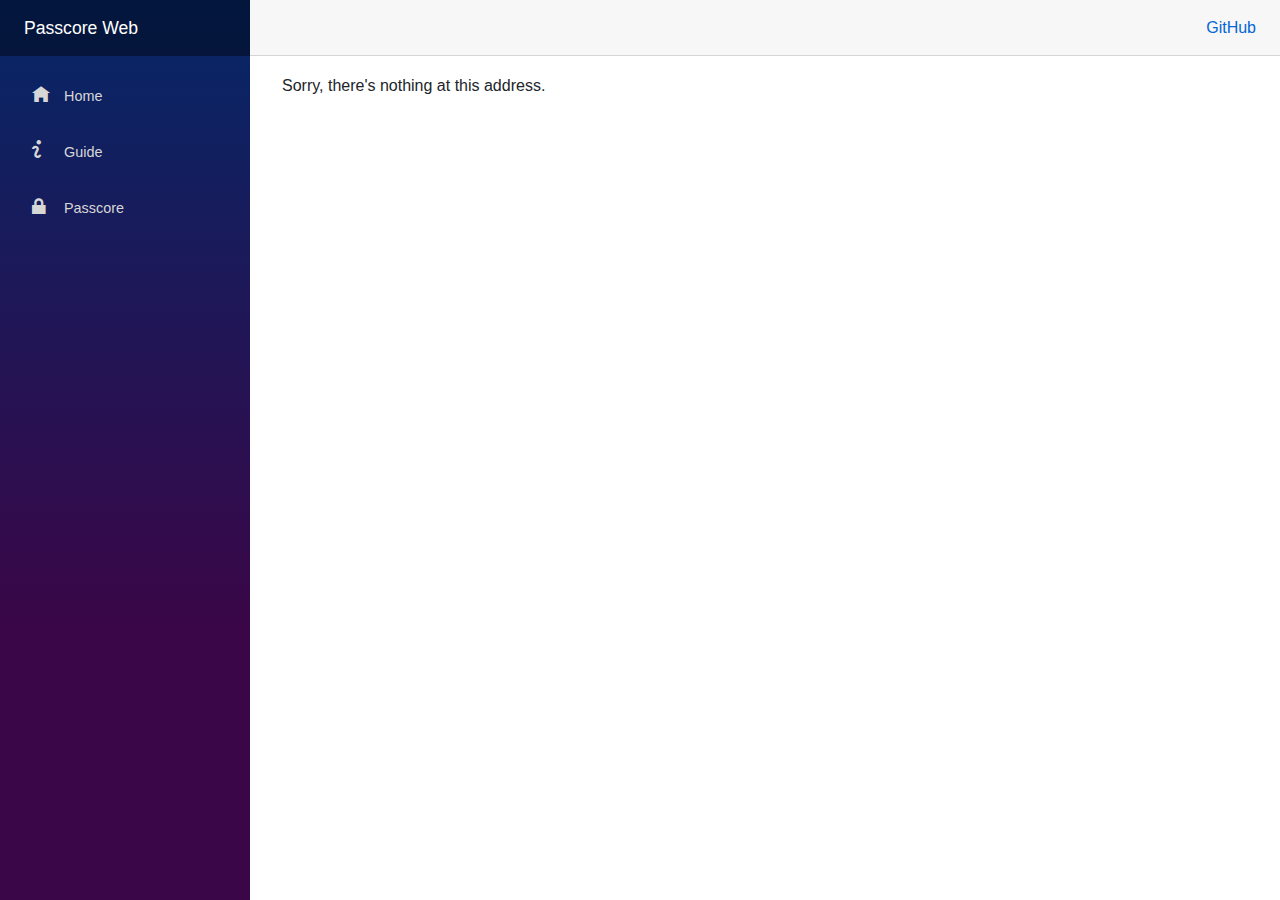
<file: index.html>
<!DOCTYPE html>
<html>

<head>
    <meta charset="utf-8"/>
    <meta name="viewport" content="width=device-width, initial-scale=1.0, maximum-scale=1.0, user-scalable=no"/>
    <title>Passcore Web</title>
    <link href="css/bootstrap/bootstrap.min.css" rel="stylesheet"/>
    <link href="css/app.css" rel="stylesheet"/>
    <link href="manifest.json" rel="manifest" />
    <link rel="apple-touch-icon" sizes="512x512" href="icon-512.png" />
</head>

<body>
<app>
    <div class="sk-cube-grid">
        <div class="sk-cube sk-cube1"></div>
        <div class="sk-cube sk-cube2"></div>
        <div class="sk-cube sk-cube3"></div>
        <div class="sk-cube sk-cube4"></div>
        <div class="sk-cube sk-cube5"></div>
        <div class="sk-cube sk-cube6"></div>
        <div class="sk-cube sk-cube7"></div>
        <div class="sk-cube sk-cube8"></div>
        <div class="sk-cube sk-cube9"></div>
    </div>
</app>

<div id="blazor-error-ui">
    An unhandled error has occurred.
    <a href="" class="reload">Reload</a>
    <a class="dismiss">🗙</a>
</div>
<script src="_framework/blazor.webassembly.js"></script>
<script>navigator.serviceWorker.register('service-worker.js');</script>
</body>

</html>
</file>
<file: css/app.css>
﻿@import url('open-iconic/font/css/open-iconic-bootstrap.min.css');

/* START OF SP
 * SRC: https://github.com/tobiasahlin/SpinKit
 */

.sk-cube-grid {
    width: 40px;
    height: 40px;
    margin: 100px auto;
}

.sk-cube-grid .sk-cube {
    width: 33%;
    height: 33%;
    background-color: #333;
    float: left;
    -webkit-animation: sk-cubeGridScaleDelay 1.3s infinite ease-in-out;
    animation: sk-cubeGridScaleDelay 1.3s infinite ease-in-out;
}
.sk-cube-grid .sk-cube1 {
    -webkit-animation-delay: 0.2s;
    animation-delay: 0.2s; }
.sk-cube-grid .sk-cube2 {
    -webkit-animation-delay: 0.3s;
    animation-delay: 0.3s; }
.sk-cube-grid .sk-cube3 {
    -webkit-animation-delay: 0.4s;
    animation-delay: 0.4s; }
.sk-cube-grid .sk-cube4 {
    -webkit-animation-delay: 0.1s;
    animation-delay: 0.1s; }
.sk-cube-grid .sk-cube5 {
    -webkit-animation-delay: 0.2s;
    animation-delay: 0.2s; }
.sk-cube-grid .sk-cube6 {
    -webkit-animation-delay: 0.3s;
    animation-delay: 0.3s; }
.sk-cube-grid .sk-cube7 {
    -webkit-animation-delay: 0s;
    animation-delay: 0s; }
.sk-cube-grid .sk-cube8 {
    -webkit-animation-delay: 0.1s;
    animation-delay: 0.1s; }
.sk-cube-grid .sk-cube9 {
    -webkit-animation-delay: 0.2s;
    animation-delay: 0.2s; }

@-webkit-keyframes sk-cubeGridScaleDelay {
    0%, 70%, 100% {
        -webkit-transform: scale3D(1, 1, 1);
        transform: scale3D(1, 1, 1);
    } 35% {
          -webkit-transform: scale3D(0, 0, 1);
          transform: scale3D(0, 0, 1);
      }
}

@keyframes sk-cubeGridScaleDelay {
    0%, 70%, 100% {
        -webkit-transform: scale3D(1, 1, 1);
        transform: scale3D(1, 1, 1);
    } 35% {
          -webkit-transform: scale3D(0, 0, 1);
          transform: scale3D(0, 0, 1);
      }
}

/* END OF SP*/

html, body {
    font-family: 'Helvetica Neue', Helvetica, Arial, sans-serif;
}

a, .btn-link {
    color: #0366d6;
}

.btn-primary {
    color: #fff;
    background-color: #1b6ec2;
    border-color: #1861ac;
}

app {
    position: relative;
    display: flex;
    flex-direction: column;
}

.top-row {
    height: 3.5rem;
    display: flex;
    align-items: center;
}

.main {
    flex: 1;
}

    .main .top-row {
        background-color: #f7f7f7;
        border-bottom: 1px solid #d6d5d5;
        justify-content: flex-end;
    }

        .main .top-row > a, .main .top-row .btn-link {
            white-space: nowrap;
            margin-left: 1.5rem;
        }

.main .top-row a:first-child {
    overflow: hidden;
    text-overflow: ellipsis;
}

.sidebar {
    background-image: linear-gradient(180deg, rgb(5, 39, 103) 0%, #3a0647 70%);
}

    .sidebar .top-row {
        background-color: rgba(0,0,0,0.4);
    }

    .sidebar .navbar-brand {
        font-size: 1.1rem;
    }

    .sidebar .oi {
        width: 2rem;
        font-size: 1.1rem;
        vertical-align: text-top;
        top: -2px;
    }

    .sidebar .nav-item {
        font-size: 0.9rem;
        padding-bottom: 0.5rem;
    }

        .sidebar .nav-item:first-of-type {
            padding-top: 1rem;
        }

        .sidebar .nav-item:last-of-type {
            padding-bottom: 1rem;
        }

        .sidebar .nav-item a {
            color: #d7d7d7;
            border-radius: 4px;
            height: 3rem;
            display: flex;
            align-items: center;
            line-height: 3rem;
        }

            .sidebar .nav-item a.active {
                background-color: rgba(255,255,255,0.25);
                color: white;
            }

            .sidebar .nav-item a:hover {
                background-color: rgba(255,255,255,0.1);
                color: white;
            }

.content {
    padding-top: 1.1rem;
}

.navbar-toggler {
    background-color: rgba(255, 255, 255, 0.1);
}

.valid.modified:not([type=checkbox]) {
    outline: 1px solid #26b050;
}

.invalid {
    outline: 1px solid red;
}

.validation-message {
    color: red;
}

#blazor-error-ui {
    background: lightyellow;
    bottom: 0;
    box-shadow: 0 -1px 2px rgba(0, 0, 0, 0.2);
    display: none;
    left: 0;
    padding: 0.6rem 1.25rem 0.7rem 1.25rem;
    position: fixed;
    width: 100%;
    z-index: 1000;
}

#blazor-error-ui .dismiss {
    cursor: pointer;
    position: absolute;
    right: 0.75rem;
    top: 0.5rem;
}

@media (max-width: 767.98px) {
    .main .top-row:not(.auth) {
        display: none;
    }

    .main .top-row.auth {
        justify-content: space-between;
    }

    .main .top-row a, .main .top-row .btn-link {
        margin-left: 0;
    }
}

@media (min-width: 768px) {
    app {
        flex-direction: row;
    }

    .sidebar {
        width: 250px;
        height: 100vh;
        position: sticky;
        top: 0;
    }

    .main .top-row {
        position: sticky;
        top: 0;
    }

    .main > div {
        padding-left: 2rem !important;
        padding-right: 1.5rem !important;
    }

    .navbar-toggler {
        display: none;
    }

    .sidebar .collapse {
        /* Never collapse the sidebar for wide screens */
        display: block;
    }
}
</file>
